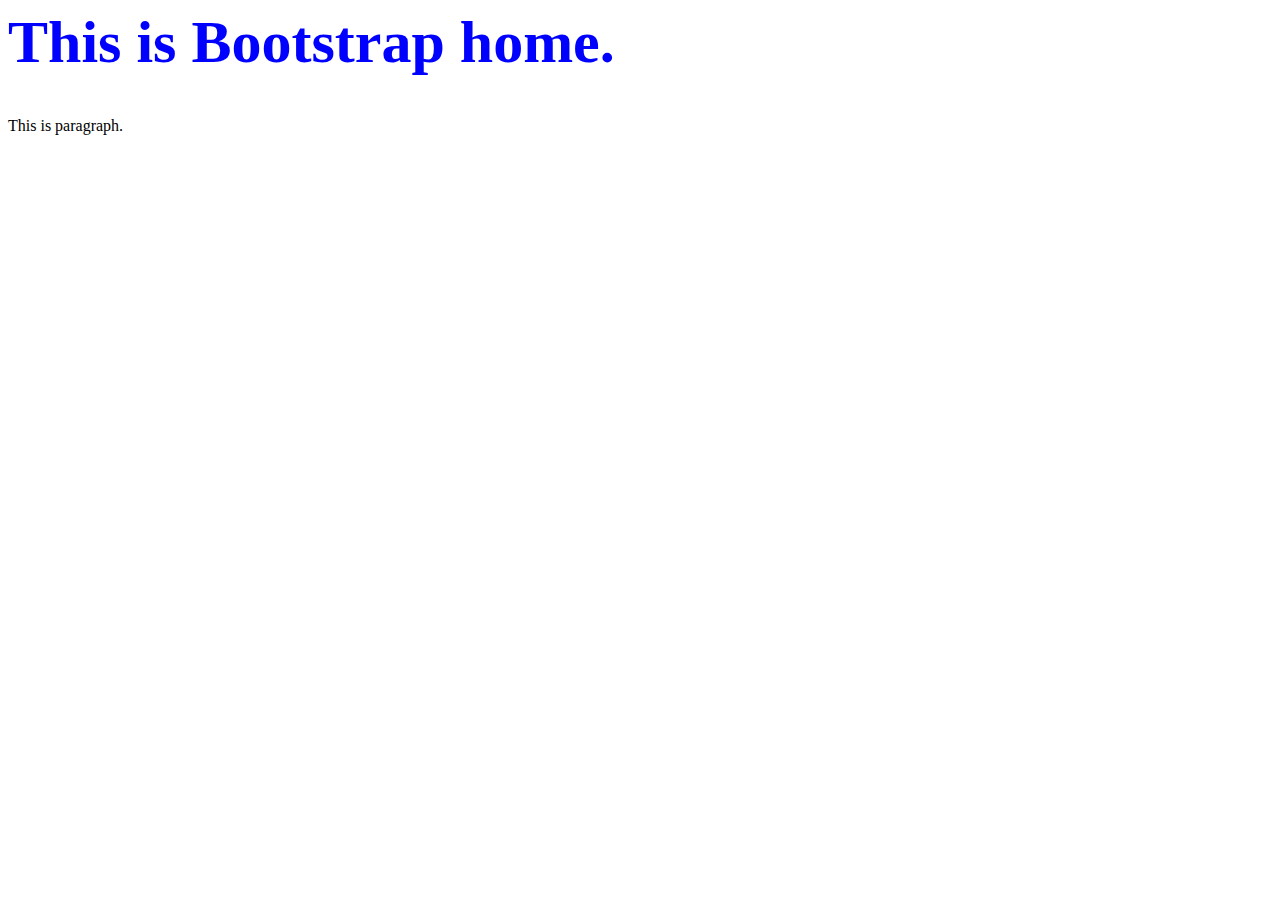
<file: index.html>
<html>
    <head>
        <title>Bootstrap Intro</title>
        <link rel="stylesheet" href="index.css">
        <link href="https://cdn.jsdelivr.net/npm/bootstrap@5.1.3/dist/css/bootstrap.min.css" rel="stylesheet" integrity="sha384-1BmE4kWBq78iYhFldvKuhfTAU6auU8tT94WrHftjDbrCEXSU1oBoqyl2QvZ6jIW3" crossorigin="anonymous">
    </head>

    <body>
        <h1 class="header">
            This is Bootstrap home.
        </h1>
        <p class="h1">
            This is paragraph.
        </p>
    </body>
</html>
</file>
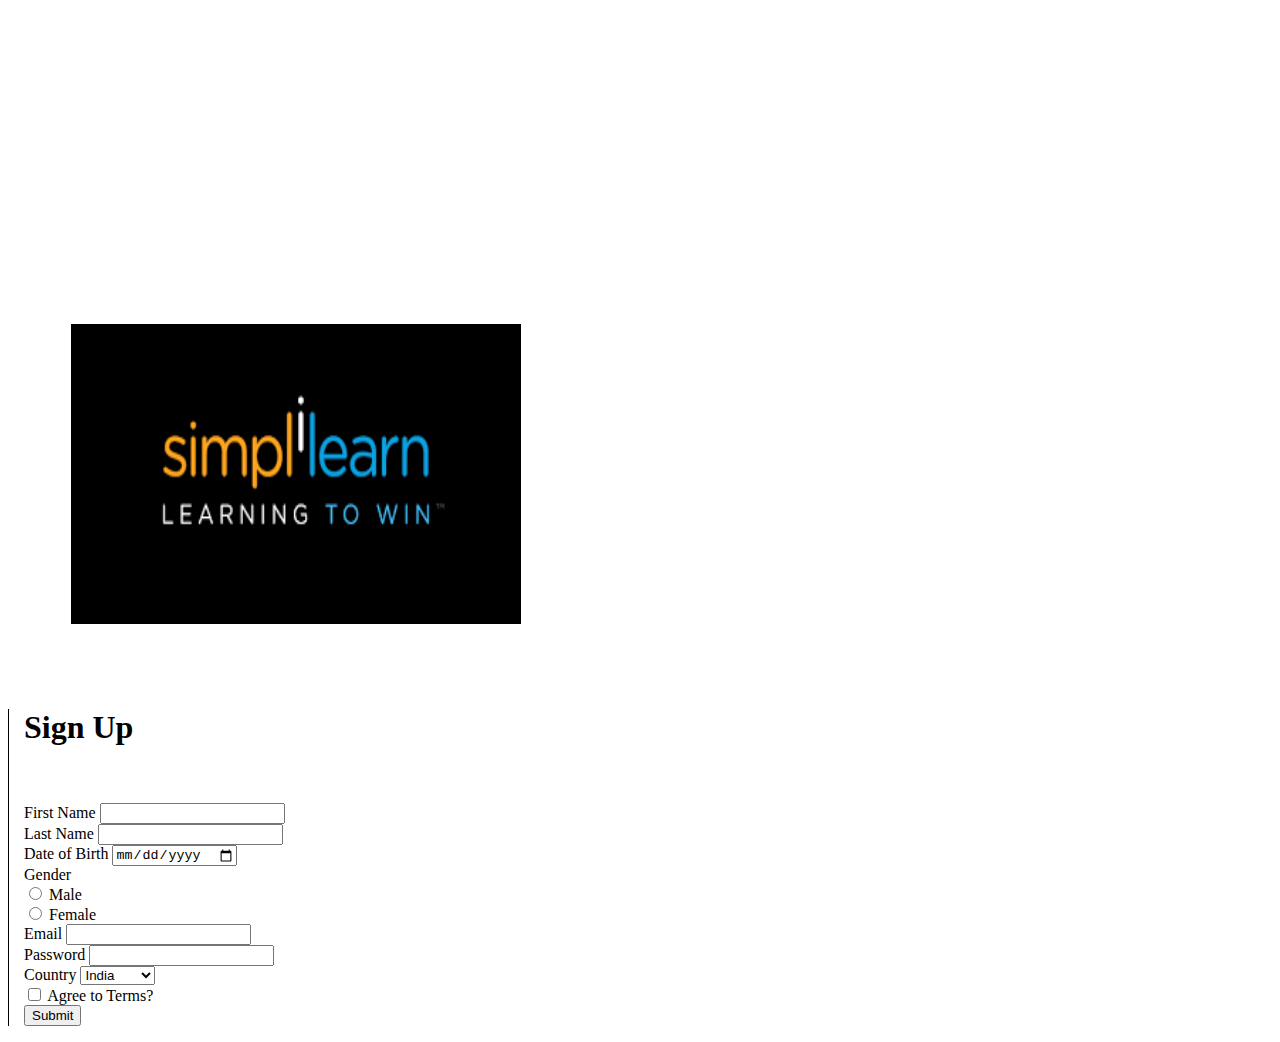
<file: form.html>
<html>
    <head>
        <title>
            Singup Form
        </title>
        <link href="https://cdn.jsdelivr.net/npm/bootstrap@5.1.3/dist/css/bootstrap.min.css" rel="stylesheet" integrity="sha384-1BmE4kWBq78iYhFldvKuhfTAU6auU8tT94WrHftjDbrCEXSU1oBoqyl2QvZ6jIW3" crossorigin="anonymous">
    </head>

    <body>
        <div class="container">
            <div class="row">
                <div class="col-md-6">
                    <img style="margin: 5%; margin-top: 25%" height="300px" width="450px"
                    src="[data-uri]" alt="">
                </div>
                <div class="col-md-6">                   
                
                    <form style="padding-left: 15px; border-left: 1px solid;">
                        <h1>Sign Up</h1>
                        <br /> <br />
                        <div class="mb-3">
                            <label for="fname" class="form-label">First Name</label>
                            <input class="form-control" type="text">
                        </div>
                        
                        <div class="mb-3">
                            <label for="lname" class="form-label">Last Name</label>
                            <input class="form-control" type="text">
                        </div>
                        
                        <div class="mb-3">
                            <label for="dob" class="form-label">Date of Birth</label>
                            <input class="form-control" type="date">
                        </div>
                        
                        <label class="form-label" for="gender">Gender</label>
                        <div class="mb-3 form-check">                    
                            <input class="form-check-input" type="radio" name="gender">
                            <label class="form-check-label" for="gender">Male</label>                     
                        </div>

                        <div class="mb-3 form-check">                    
                            <input class="form-check-input" type="radio" name="gender">
                            <label class="form-check-label" for="gender">Female</label>                     
                        </div>
                        
                        <div class="mb-3">
                            <label for="email" class="form-label">Email</label>
                            <input class="form-control" type="email">
                        </div>
                        
                        <div class="mb-3">
                            <label for="password" class="form-label">Password</label>
                            <input class="form-control" type="password">
                        </div>
                        
                        <div class="mb-3">
                            <label class="form-label" for="country">Country</label>
                            <select class="form-select">
                                <option value="1">India</option>
                                <option value="2">Malaysia</option>
                                <option value="3">China</option>
                                <option value="4">US</option>
                            </select>
                        </div>
                        
                        <div class="mb-3 form-check">
                            <input class="form-check-input" type="checkbox"> 
                            <label class="form-check-lable" for="terms">Agree to Terms?</label>
                        </div>
                        
                        <div class="mb-3 float-end">
                            <input class="btn btn-success" type="button" Value="Submit">
                        </div>
                        
                    </form>
                </div>
            </div>
        </div>
    </body>
</html>
</file>
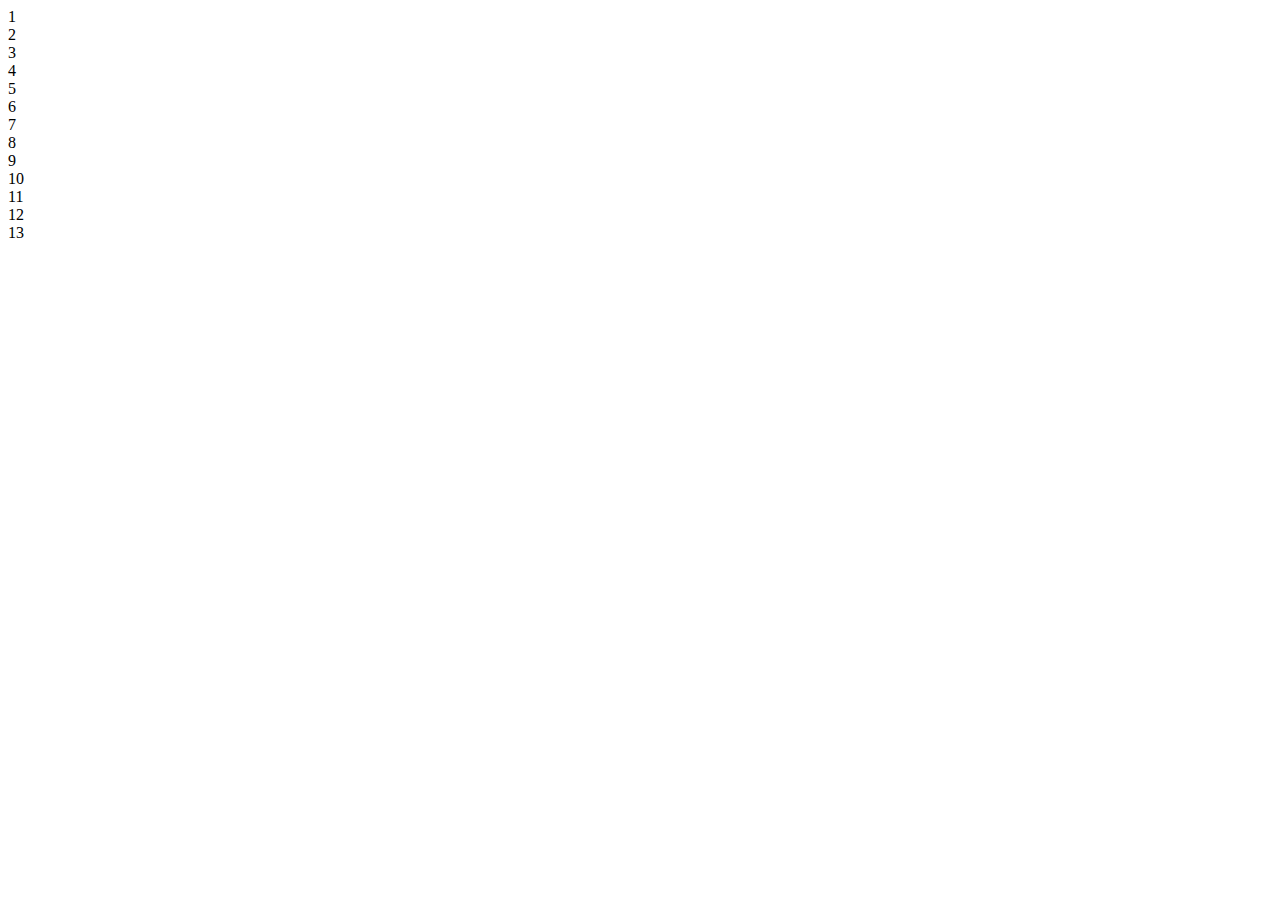
<file: grid.html>
<html>
    <head>
        <link rel="stylesheet" href="grid.css">
    </head>
    <body>
        <div class="container">
            <div class="row">
                <div class="col-12 col-sm-6 col-md-3 col-lg-2 col-xl-1">1</div>
                <div class="col-12 col-sm-6 col-md-3 col-lg-2 col-xl-1">2</div>
                <div class="col-12 col-sm-6 col-md-3 col-lg-2 col-xl-1">3</div>
                <div class="col-12 col-sm-6 col-md-3 col-lg-2 col-xl-1">4</div>
                <div class="col-12 col-sm-6 col-md-3 col-lg-2 col-xl-1">5</div>
                <div class="col-12 col-sm-6 col-md-3 col-lg-2 col-xl-1">6</div>
                <div class="col-12 col-sm-6 col-md-3 col-lg-2 col-xl-1">7</div>
                <div class="col-12 col-sm-6 col-md-3 col-lg-2 col-xl-1">8</div>
                <div class="col-12 col-sm-6 col-md-3 col-lg-2 col-xl-1">9</div>
                <div class="col-12 col-sm-6 col-md-3 col-lg-2 col-xl-1">10</div>
                <div class="col-12 col-sm-6 col-md-3 col-lg-2 col-xl-1">11</div>
                <div class="col-12 col-sm-6 col-md-3 col-lg-2 col-xl-1">12</div>
                <div class="col-12 col-sm-6 col-md-3 col-lg-2 col-xl-1">13</div>
            </div>
        </div>
    </body>
</html>
</file>
<file: index.css>
.header{
    color:blue;
    font-size: 60px !important;
}
</file>
<file: grid.css>
.col{
    border: 1px solid grey;
    height: 100px;
}
</file>
